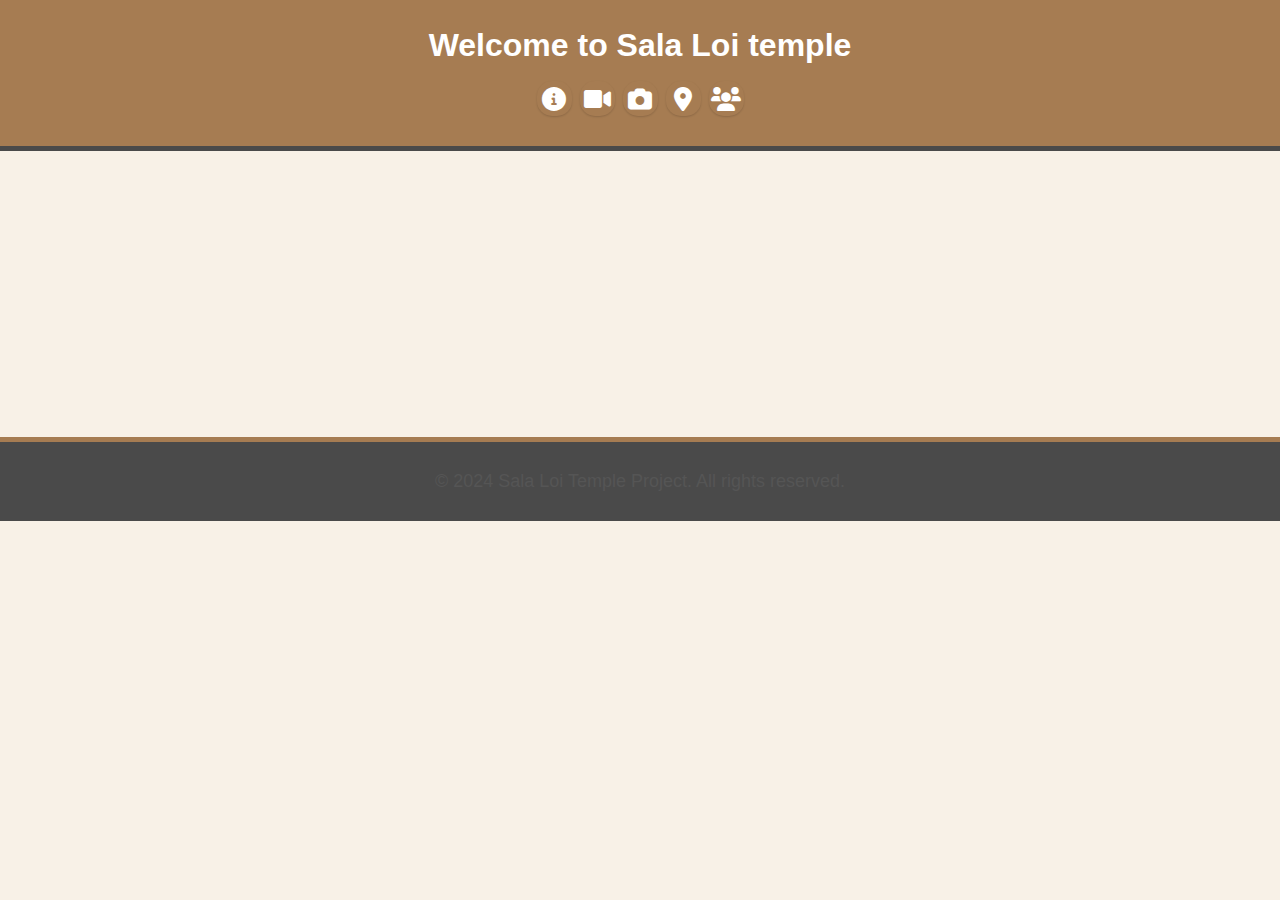
<file: index.html>
<!DOCTYPE html>
<html lang="en">
<head>
  <meta charset="UTF-8">
  <meta name="viewport" content="width=device-width, initial-scale=1.0">
  <title>Wat Sala Loi</title>
  <link rel="stylesheet" href="Css/styles.css">
  <!-- Add Font Awesome for icons -->
  <link rel="stylesheet" href="https://cdnjs.cloudflare.com/ajax/libs/font-awesome/6.0.0-beta3/css/all.min.css">
</head>
<body>
  <header>
    <h1>Welcome to Sala Loi temple</h1>
    <nav>
      <ul>
        <li><a href="about.html"><i class="fas fa-info-circle"></i></a></li>
        <li><a href="video.html"><i class="fas fa-video"></i></a></li>
        <li><a href="gallery.html"><i class="fas fa-camera"></i></a></li>
        <li><a href="map.html"><i class="fas fa-map-marker-alt"></i></a></li>
        <li><a href="team.html"><i class="fas fa-users"></i></a></li>
      </ul>
    </nav>
  </header>
  <main>
      <h2>Welcome to Sala Loi Temple</h2>
      <p>Discover the beauty and serenity of Sala Loi Temple, a temple of peace and tradition in Nakhon Ratchasima.</p>
      <p>Click the icon above to explore more.</p>
      <div class="arrow-container">
          <i class="arrow">&#8593;</i> <!-- ลูกศรชี้ขึ้น -->
      </div>
  </main>
  <footer>
    <p>&copy; 2024 Sala Loi Temple Project. All rights reserved.</p>
  </footer>

  <script src="script.js"></script>
  
</body>
</html>
</file>
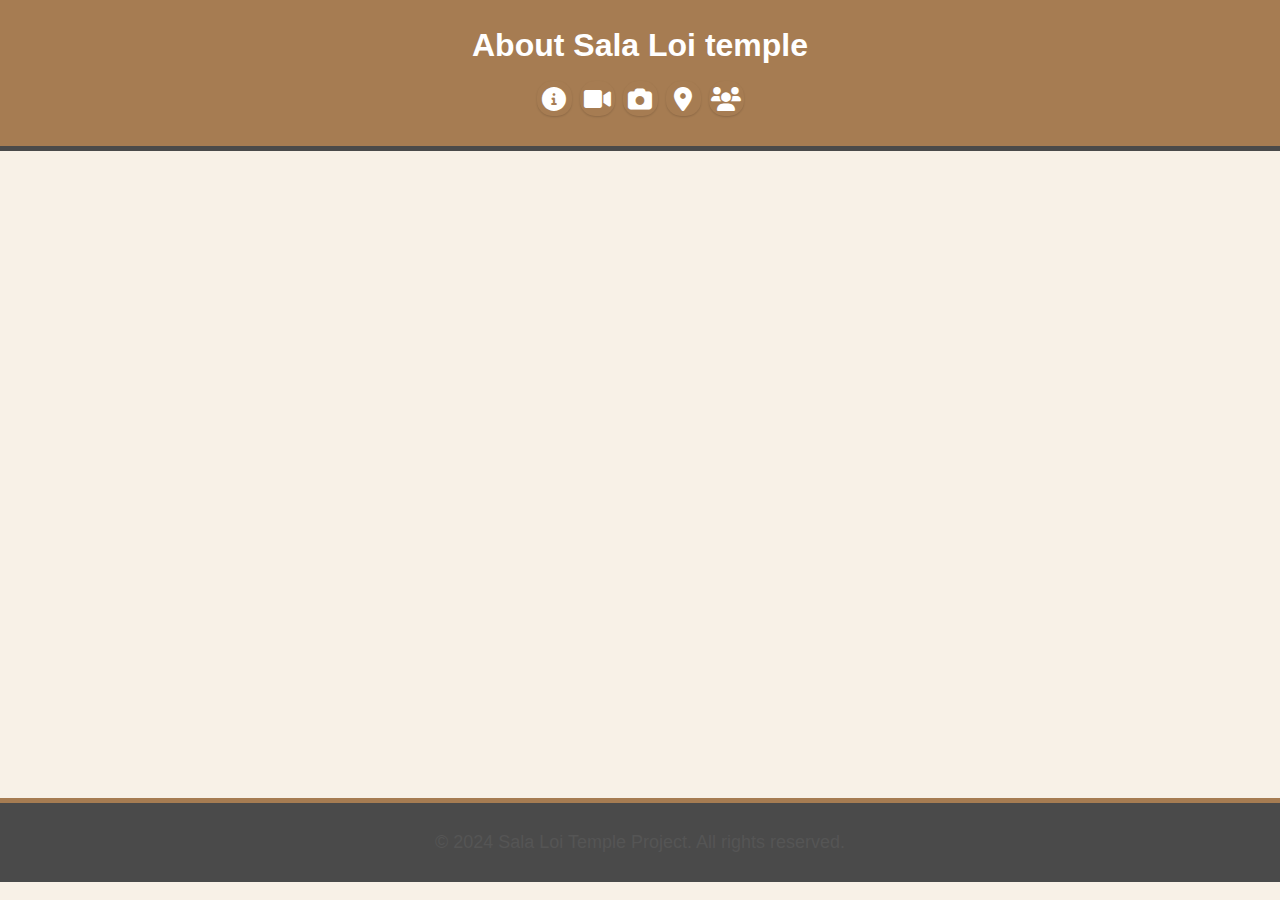
<file: about.html>
<!DOCTYPE html>
<html lang="en">
<head>
  <meta charset="UTF-8">
  <meta name="viewport" content="width=device-width, initial-scale=1.0">
  <title>About Sala Loi temple</title>
  <link rel="stylesheet" href="Css/styles.css">
  <link rel="stylesheet" href="https://cdnjs.cloudflare.com/ajax/libs/font-awesome/6.0.0-beta3/css/all.min.css">
</head>
<body>
  <header>
    <h1>About Sala Loi temple</h1>
    <nav>
      <ul>
        <li><a href="about.html"><i class="fas fa-info-circle"></i></a></li>
        <li><a href="video.html"><i class="fas fa-video"></i></a></li>
        <li><a href="gallery.html"><i class="fas fa-camera"></i></a></li>
        <li><a href="map.html"><i class="fas fa-map-marker-alt"></i></a></li>
        <li><a href="team.html"><i class="fas fa-users"></i></a></li>
      </ul>
    </nav>
  </header>
  <main>
      <h2>History of Sala Loi Temple</h2>
      <p>
          Nestled along the serene banks of the Lam Takong River in Nakhon Ratchasima, <strong>Sala Loi Temple</strong> stands as a timeless testament to the rich spiritual heritage of the region. With a history that stretches over a century, this sacred site has long been a place of reflection, reverence, and devotion for countless visitors.

          The temple's ancient ordination hall, which has gracefully withstood the passage of time for over 100 years, is a living symbol of the enduring strength of faith. In 1967, a new ordination hall was constructed, blending traditional Thai architectural elegance with modern design, creating a harmonious balance between the old and the new.

          At the heart of the temple lies a revered stupa that enshrines the ashes of <em>Thao Suranari</em>, affectionately known as "ย่าโม," a heroine whose bravery and unwavering love for her people have etched her deeply into the hearts of the local community. Pilgrims and visitors come to this sacred space to pay their respects, seeking blessings from her powerful legacy.

          Recognized for its innovation in religious architecture, <strong>Sala Loi Temple</strong> has garnered accolades such as the prestigious award from the Association of Siam Architects under Royal Patronage and recognition from the Sathien and Nakapathip Foundation in 1973. These honors reflect the temple's profound impact on both the local and broader Thai culture.

          But beyond its physical beauty and accolades, <strong>Sala Loi Temple</strong> is a beacon of spiritual solace and a symbol of the pride and faith of the people of Nakhon Ratchasima. It is a place where time seems to stand still, inviting visitors to step into its peaceful embrace and experience a connection to something far greater than the world around them. A visit to this hallowed ground is more than a journey through history—it's an invitation to witness the soul of Nakhon Ratchasima and immerse yourself in the temple's serene, sacred beauty.
      </p>
  </main>

  <footer>
    <p>&copy; 2024 Sala Loi Temple Project. All rights reserved.</p>
  </footer>
  
  <script src="script.js"></script>
  
</body>
</html>
</file>
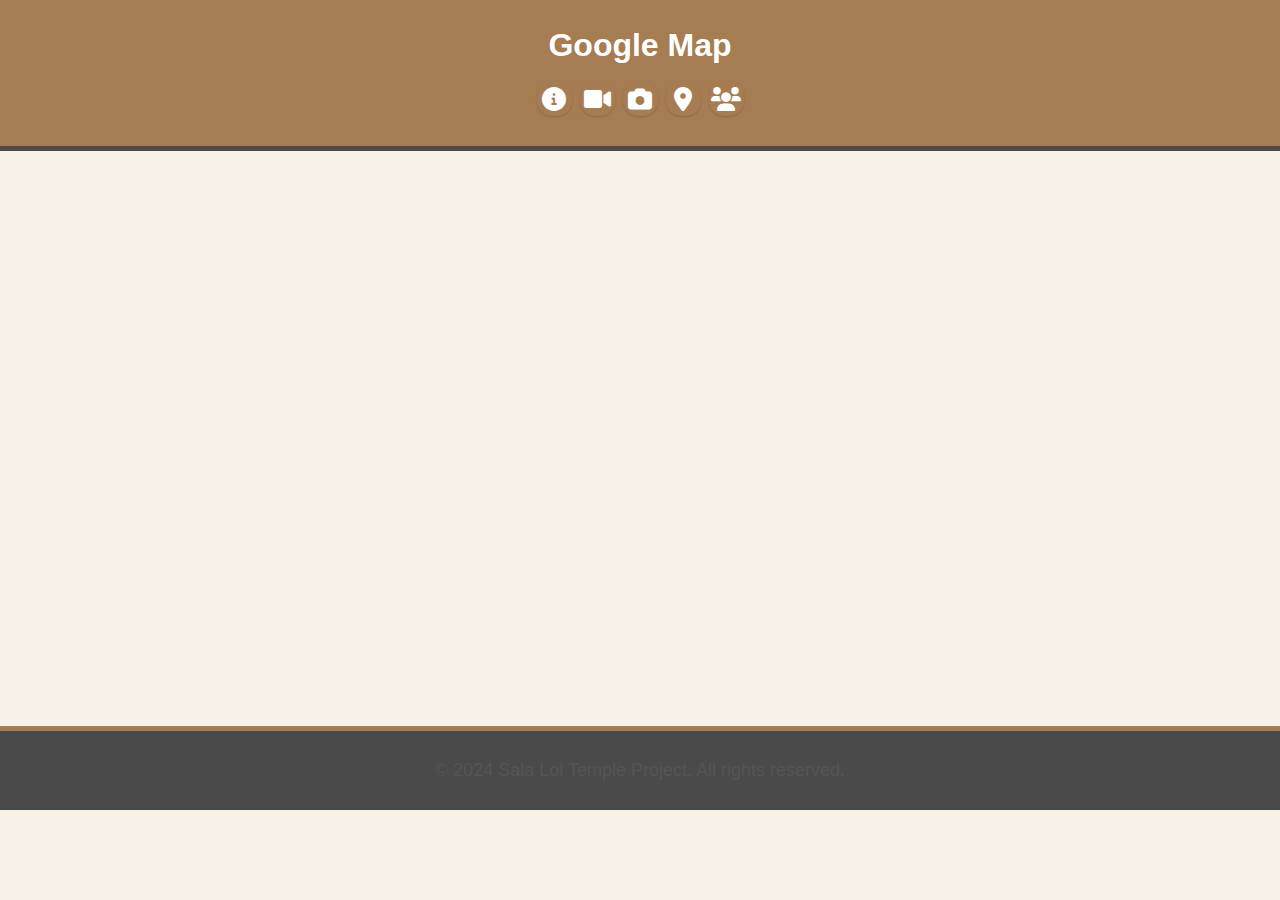
<file: map.html>
<!DOCTYPE html>
<html lang="en">
<head>
  <meta charset="UTF-8">
  <meta name="viewport" content="width=device-width, initial-scale=1.0">
  <title>Google Map</title>
  <link rel="stylesheet" href="Css/styles.css">
  <link rel="stylesheet" href="https://cdnjs.cloudflare.com/ajax/libs/font-awesome/6.0.0-beta3/css/all.min.css">
</head>
<body>
  <header>
    <h1>Google Map</h1>
    <nav>
      <ul>
        <li><a href="about.html"><i class="fas fa-info-circle"></i></a></li>
        <li><a href="video.html"><i class="fas fa-video"></i></a></li>
        <li><a href="gallery.html"><i class="fas fa-camera"></i></a></li>
        <li><a href="map.html"><i class="fas fa-map-marker-alt"></i></a></li>
        <li><a href="team.html"><i class="fas fa-users"></i></a></li>
      </ul>
    </nav>
  </header>
  <main>
      <h2>Location of Wat Sala Loi</h2>
      <!-- แผนที่ Google Map ที่ปรับขนาดให้เหมาะสม -->
      <div class="map-container" style="max-width: 100%; overflow: hidden; border-radius: 8px; box-shadow: 0 4px 8px rgba(0, 0, 0, 0.1);">
          <iframe 
              src="https://www.google.com/maps/embed?pb=!1m18!1m12!1m3!1d3854.2171205943873!2d102.11667200000004!3d14.980647900000005!2m3!1f0!2f0!3f0!3m2!1i1024!2i768!4f13.1!3m3!1m2!1s0x31194c875b77f3b5%3A0x274c663ee5e8dbfb!2sWat%20Sala%20Loi!5e0!3m2!1sen!2sth!4v1734849359170!5m2!1sen!2sth" 
              width="100%" 
              height="400" 
              style="border:0;" 
              allowfullscreen="" 
              loading="lazy" 
              referrerpolicy="no-referrer-when-downgrade">
          </iframe>
      </div>
      <p>Find on Google Map for easy navigation to Sala Loi Temple</p>
  </main>
  <footer>
    <p>&copy; 2024 Sala Loi Temple Project. All rights reserved.</p>
  </footer>

  <script src="script.js"></script>
  
</body>
</html>
</file>
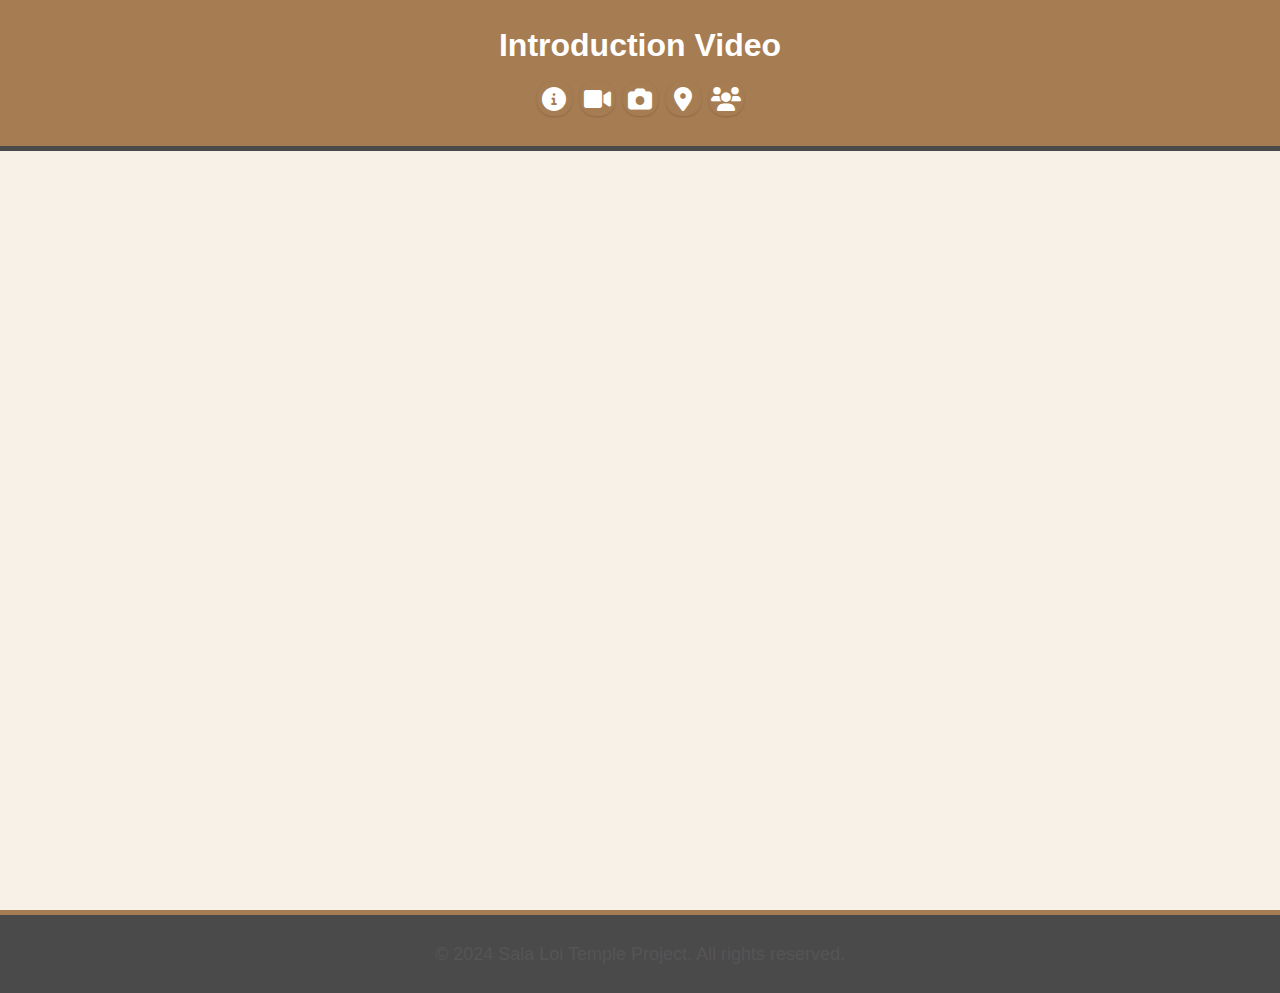
<file: video.html>
<!DOCTYPE html>
<html lang="en">
<head>
  <meta charset="UTF-8">
  <meta name="viewport" content="width=device-width, initial-scale=1.0">
  <title>Introduction Video</title>
  <link rel="stylesheet" href="Css/styles.css">
  <link rel="stylesheet" href="https://cdnjs.cloudflare.com/ajax/libs/font-awesome/6.0.0-beta3/css/all.min.css">
</head>
<body>
  <header>
    <h1>Introduction Video</h1>
    <nav>
      <ul>
        <li><a href="about.html"><i class="fas fa-info-circle"></i></a></li>
        <li><a href="video.html"><i class="fas fa-video"></i></a></li>
        <li><a href="gallery.html"><i class="fas fa-camera"></i></a></li>
        <li><a href="map.html"><i class="fas fa-map-marker-alt"></i></a></li>
        <li><a href="team.html"><i class="fas fa-users"></i></a></li>
      </ul>
    </nav>
  </header>
  <main>
    <section class="video-container">
      <h2>Watch Our Introduction Video</h2>
      <div class="video-frame">
        <iframe width="100%" height="315" src="https://www.youtube.com/embed/zHmOrVDWbug?si=7RCLS_HH6Udgg43B" frameborder="0" allowfullscreen></iframe>
      </div>
      <p class="video-description">This video invites you to experience the peaceful ambiance and stunning beauty of Sala Loi Temple. Enjoy the tour and immerse yourself in the serenity of this remarkable place</p>
    </section>
  </main>
  <footer>
    <p>&copy; 2024 Sala Loi Temple Project. All rights reserved.</p>
  </footer>

  <script src="script.js"></script>
  
</body>
</html>
</file>
<file: Css/styles.css>
/* General body styles */
body {
  font-family: Arial, sans-serif;
  margin: 0;
  padding: 0;
  background-color: #f8f1e7; /* Ivory background */
  color: #4a4a4a; /* Calm gray */
  line-height: 1.6;
}

/* Header styles */
header {
  background-color: #a67c52; /* Warm brown */
  color: white;
  padding: 20px;
  text-align: center;
  border-bottom: 5px solid #4a4a4a; /* Add a border for separation */
}

header h1 {
  margin: 0;
}

/* Navigation styles */
nav ul {
  list-style: none; /* Remove bullets */
  padding: 0;
  margin: 10px 0; /* ลดระยะห่างด้านบน */
  display: flex; /* ใช้ Flexbox เพื่อจัดเรียงในแนวนอน */
  justify-content: center; /* จัดไอคอนให้กึ่งกลาง */
  gap: 8px; /* ลดระยะห่างระหว่างไอคอน */
  flex-wrap: nowrap; /* ป้องกันการห่อหุ้มไอคอน */
  width: 100%; /* ให้พื้นที่เต็ม */
}

nav ul li {
  margin: 0; /* ลบ margin ออก */
}

nav ul li a {
  display: flex; /* ทำให้ไอคอนอยู่กลาง */
  align-items: center;
  justify-content: center;
  text-decoration: none; /* ลบขีดเส้นใต้ */
  color: #ffffff; /* สีของไอคอน */
  background-color: #a67c52; /* สีพื้นหลังของไอคอน */
  width: 30px; /* ขนาดความกว้างของไอคอน */
  height: 30px; /* ขนาดความสูงของไอคอน */
  border-radius: 15px; /* ทำให้ไอคอนเป็นวงกลม */
  box-shadow: 0 1px 2px rgba(0, 0, 0, 0.15); /* เงาของไอคอน */
  font-size: 1.2rem; /* ขนาดตัวอักษรของไอคอน */
  transition: background-color 0.3s, transform 0.2s; /* การเปลี่ยนสีพื้นหลังและขนาดเมื่อ hover */
}

nav ul li a:hover {
  background-color: #4a4a4a; /* เปลี่ยนสีเมื่อ hover */
  transform: scale(1.1); /* ขยายขนาดเล็กน้อย */
}

nav ul li a:active {
  background-color: #d19c6a; /* เปลี่ยนสีเมื่อ active */
}

nav ul li a:focus {
  outline: none;
  box-shadow: 0 0 4px 2px rgba(255, 255, 255, 0.5); /* เพิ่มเงาเมื่อ focus */
}

/* เพิ่มการปรับแต่งเมื่อหน้าจอเล็ก */
@media (max-width: 600px) {
  nav ul {
    justify-content: space-evenly; /* ให้ไอคอนกระจายในหน้าจอเล็ก */
    gap: 5px; /* ลดช่องว่างระหว่างไอคอน */
  }

  nav ul li a {
    width: 25px; /* ขนาดไอคอนในหน้าจอเล็ก */
    height: 25px; /* ขนาดไอคอนในหน้าจอเล็ก */
    font-size: 1rem; /* ขนาดตัวอักษรในหน้าจอเล็ก */
  }
}

/* ถ้าหน้าจอกว้างขึ้น อาจจะใช้ไอคอนใหญ่ขึ้น */
@media (min-width: 900px) {
  nav ul li a {
    width: 35px; /* ขนาดไอคอนในหน้าจอกว้าง */
    height: 35px; /* ขนาดไอคอนในหน้าจอกว้าง */
    font-size: 1.5rem; /* ขนาดตัวอักษรในหน้าจอกว้าง */
  }
}

main {
  padding: 20px;
  max-width: 900px;
  margin: auto;
  background-color: #ffffff; /* White background for content area */
  border-radius: 15px; /* Rounded corners for main content */
  box-shadow: 0 4px 10px rgba(0, 0, 0, 0.1); /* Add a soft shadow for effect */
  opacity: 0; /* Initially hidden */
  animation: fadeIn 1s forwards; /* Fade in animation */
}

@keyframes fadeIn {
  0% {
    opacity: 0;
    transform: translateY(30px); /* Start from below */
  }
  100% {
    opacity: 1;
    transform: translateY(0); /* End at normal position */
  }
}

footer {
  text-align: center;
  background-color: #4a4a4a;
  color: white;
  padding: 15px 0;
  border-top: 5px solid #a67c52; /* Add border to footer */
}

section {
  margin-bottom: 30px;
  padding: 20px;
  background-color: #f1f1f1;
  border-radius: 10px; /* Rounded corners for sections */
  box-shadow: 0 2px 8px rgba(0, 0, 0, 0.1);
  opacity: 0;
  transform: translateY(20px); /* Initially hidden */
  animation: slideIn 0.8s forwards; /* Slide in animation */
}

@keyframes slideIn {
  0% {
    opacity: 0;
    transform: translateY(20px); /* Start from below */
  }
  100% {
    opacity: 1;
    transform: translateY(0); /* End at normal position */
  }
}

section:nth-child(even) {
  animation-delay: 0.3s;
}

section:nth-child(odd) {
  animation-delay: 0.6s;
}

footer {
  text-align: center;
  background-color: #4a4a4a;
  color: white;
  padding: 15px 0;
  border-top: 5px solid #a67c52;
}

/* Responsive design */
@media (max-width: 768px) {
  nav ul li a {
    padding: 12px 20px;
    font-size: 18px; /* Increase font size on mobile */
  }

  section {
    padding: 15px;
  }

  nav ul {
    flex-direction: column;
    gap: 10px;
  }

  /* Add subtle scaling animation on hover for mobile */
  nav ul li a:hover {
    transform: scale(1.05); /* Scale up slightly on hover */
  }
}

a {
  color: #a67c52; /* Set color for all links */
}

a:hover {
  color: #4a4a4a;
}

button {
  background-color: #a67c52;
  color: white;
  border: none;
  padding: 10px 20px;
  border-radius: 5px;
  cursor: pointer;
  font-weight: bold;
  transition: all 0.3s ease;
}

button:hover {
  background-color: #4a4a4a;
  transform: scale(1.1); /* Slightly enlarge on hover */
}

button:active {
  background-color: #d19c6a;
  transform: scale(1.05); /* Enlarge a bit when clicked */
}

.video-container {
  text-align: center;
  margin-bottom: 30px;
}

.video-frame {
  position: relative;
  width: 100%;
  padding-top: 56.25%; /* Aspect ratio 16:9 */
  background-color: #000;
  border-radius: 10px;
  overflow: hidden;
  box-shadow: 0 2px 8px rgba(0, 0, 0, 0.2); /* Add shadow around video */
}

.video-frame iframe {
  position: absolute;
  top: 0;
  left: 0;
  width: 100%;
  height: 100%;
}

.video-description {
  margin-top: 20px;
  font-size: 1.1rem;
  color: #4a4a4a;
  font-weight: 300;
}

@media (max-width: 768px) {
  nav ul li a {
    padding: 12px 20px;
    font-size: 18px; /* Increase font size on mobile */
  }

  main {
    padding: 15px;
  }

  .video-description {
    font-size: 1rem;
  }
}

/* สไตล์ข้อความและโครงสร้าง */
h2 {
    text-align: center;
    font-size: 24px;
    font-weight: bold;
    margin-top: 20px;
}

p {
    text-align: center;
    font-size: 18px;
    color: #555;
    margin: 10px 0;
}

/* สไตล์ของลูกศร */
.arrow-container {
    text-align: center;
    margin-top: 20px;
}

.arrow {
    font-size: 50px;
    color: #4CAF50; /* เปลี่ยนสีให้เป็นสีเขียวเข้ากับธีม */
    animation: bounceUp 1s infinite;
}

/* อนิเมชั่นลูกศรเด้งขึ้น */
@keyframes bounceUp {
    0% { transform: translateY(0); }
    50% { transform: translateY(-20px); }
    100% { transform: translateY(0); }
}
</file>
